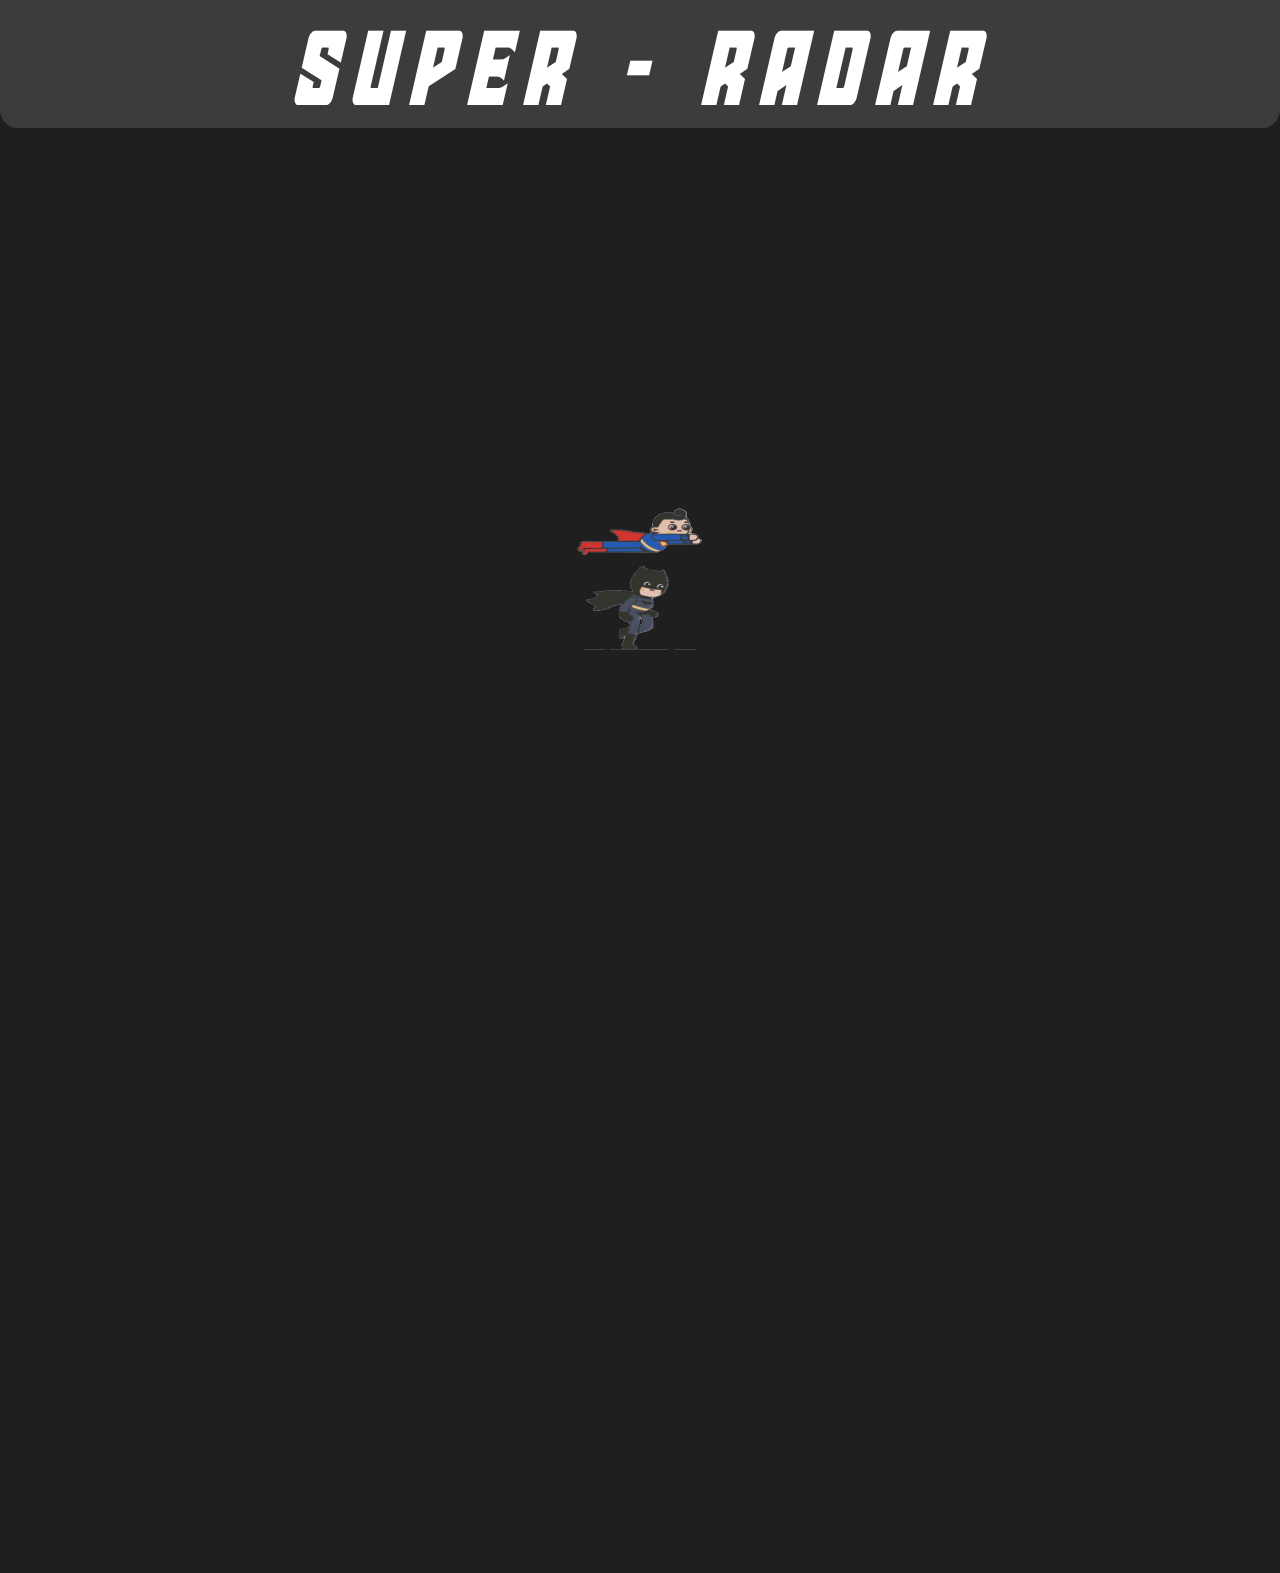
<file: index.html>
<!DOCTYPE html>
<html lang="pt-BR">
<head>
    <meta charset="UTF-8">
    <meta name="viewport" content="width=device-width, initial-scale=1.0">
    <title>SuperRadar</title>
    <link rel="stylesheet" type="text/css" href="./css/styles.css">
    <script src="app.js" defer></script>
</head>

<body>
    <div id="loader">
        <img src="./img/loadc.gif" alt="Carregando...">
    </div>
    <header>
        <h1>SUPER - RADAR</h1>
    </header>
    <main>

        
        <div class="linha"></div>
        <nav>
            <div class="icones" id="icones">
                <div class="heroi layout" id="heroeslayout">
                    <img class="TIcones" id="heroes" src="./img/heroes.png" alt="">
                    <h2>HEROES</h2>
                </div>
                <div class="vilao layout" id="villainslayout">
                    <img class="TIcones"  id="villains" src="./img/villains.png" alt="">
                    <h2>VILLAINS</h2>
                </div>
                <div class="antheroi layout" id="antiheroeslayout">
                    <img class="TIcones" id="antiheroes" src="./img/antiheroes.jpg" alt="">
                    <h2>ANTIHEROES</h2>
                </div>
            </div>
            <div id="search-box">
                <input type="text" id="search-input" placeholder="Digite o nome do personagem">
                
                <!-- <button id="search-button">Pesquisar</button> -->
            </div>
            <img class="botao-imagem" id="botao-imagem" src="./img/deadpool.png" alt="">
        </nav>
        <div class="demonstracao" id="demonstracao">
            
           
            <div class="personagens" id="personagens">
              
                <div id="hero-container">
                </div>
            </div>
            <div class="info_personagens" id="info_personagens"></div>


        </div>
    </main>
</body>
</html>
</file>
<file: css/styles.css>
*{
    margin: 0;
    padding: 0;
    box-sizing: border-box;
}

body{
    height: 100%;
    width: 100%;
    display: flex;
    flex-direction: column;
    background-color: #1f1f1f;
    overflow-y: scroll;
    overflow-x: hidden;

}

header{
    background-color: #3c3c3c;
    border-radius: 0px 0px 20px 20px;
    height: 10%;
    text-align: center;
    display: flex;
    justify-content: center;
    align-items: center;
}

header h1 {
    font-size: 665%;
    color: white;
    font-weight: lighter;
    letter-spacing: 1%;
}

main{
    display: flex;
    flex-direction: column;
    gap: 5%;
}


.linha{
    width: 100%;
    height: 1%;
    background-color: #9b9b9b;
    bottom: 34%;
    display: block;
}

nav{
    height: 1%;
    display: flex;
    flex-direction: row;
    align-items: center;
    justify-content: space-between;
    padding: 3%;
}

.icones {
    display: flex;
    flex-direction: row;
    align-items: center;
    
   
    
}

.TIcones{
    height: 22vh;
    border-radius: 360px;
   
   
    
}

.layout{
    display: flex;
    flex-direction: column;
    text-align: center;
    height: 10%;
    padding: 4%;
   
}

h2{
    font-size: 1%;
    letter-spacing: 1%;
    color: white;
    font-weight: lighter;
    display: none;
}

.pesquisa{
    display: flex;
    flex-direction: row;
    align-items: center;
}

.pesquisa input{
    height: 5vh;
    width: 50vw;
}
.pesquisa img{
    height: 10vh;
    border-radius: 360px;
}

.demonstracao{
    width: 100vw;
    height: 50vh;
    display: flex;
    flex-direction: row;
    gap: 1%;
}

.personagens{
    height: 250%;
    width: 70vw;
    flex-direction: row;
     gap: 5%;
    overflow: auto;

}



@font-face {
    font-family: 'Star Guard';
    src: url('./fonts/starguardcondital.otf') format('truetype'); /* Substitua o caminho pelo caminho correto para o arquivo de fonte */
}

/* Aplicar a fonte aos elementos h1 e h2 */
h1, h2 {
    font-family: 'Star Guard', sans-serif; /* Use o nome da fonte definido em @font-face */
    /* Outras propriedades de estilo para h1 e h2 */
    color: whitesmoke;
    font-size: 300%;
    letter-spacing: 1rem;
    font-weight: lighter;
    margin: 1%;
}

.imagem{
    background-color: #1f1f1f;
    height: 11%;
    width: 1%;
    margin: 1rem;
    background-size: cover;
    background-repeat: no-repeat;
    background-position: center;
    background-color: #1f1f1f;
}


.hero-image {
    width: 13%;
    height: 19%;
    margin: 1.2%;
    flex-direction: row;
    border: 5px outset goldenrod;
    border-radius: 20px;
    cursor: pointer;
    transition: transform 0.3s ease-in-out;
  
    &:hover {
      transform: scale(1.1);
    }
}

#hero-container {
    display: flex; /* Crie um layout em linha para os heróis */
    flex-wrap: wrap-reverse
    
}.hero-name {
    font-size: 300%;
    letter-spacing: 1%;
    color: white;
    font-weight: lighter;
}

.section-title {
    font-size: 300%;
    letter-spacing: 1rem;
    color: goldenrod;
    font-weight: lighter;
}

.powerstats-list {
    font-size: 5%;
    letter-spacing: 1%;
    color: white;
    font-weight: lighter;
}

.powerstat-item {
    font-size: 3000%;
    letter-spacing: 1rem;
    color: white;
    font-weight: lighter;
}

.botao-imagem {
    width: 150px; /* Ajuste a largura e altura conforme necessário */
    height: 100px;
    cursor: pointer;
    transition: transform 0.3s ease-in-out;
    position: inherit;
    margin-left: -300px;

  }
  
  .botao-imagem:hover {
    transform: scale(1.2); /* Ajuste o valor conforme necessário para a escala desejada */
  }
  
  /* Estilo da barra de rolagem */
div::-webkit-scrollbar {
    width: 15px;
  }
  
  /* Estilo da área da barra de rolagem (track) */
  div::-webkit-scrollbar-track {
    background-color: #1f1f1f00;
  }
  
  /* Estilo do polegar (thumb) da barra de rolagem */
  div::-webkit-scrollbar-thumb {
    background-color: #838383;
    border-radius: 6px;
  }
  
  /* Cor do texto nos botões de seta (opcional) */
  div::-webkit-scrollbar-button {
    background-color: #f1003400;
  }
  
  /* Estilo quando a barra de rolagem está focada (opcional) */
  div::-webkit-scrollbar-thumb:focus {
    background-color: #7a05b1;
  }
  
  .imgSearch{
    background-color: #1f1f1f;
    height: 500px;
    width: 500px;
    margin: 1rem;
    background-size: cover;
    background-repeat: no-repeat;
    background-position: center;
  }

  p{
    font-size: 3rem;
    letter-spacing: 1rem;
    color: goldenrod;
    font-weight: bold;
    margin: 1%;
  }

 

  #search-input{
    
    width: 200%;
    height: 200%;
    font-size: 22px; 
    padding: 0px 0px 0px 12px;
  }

   #search-box{
    width: 10%;
    height: 10%;
    margin: -100%;
   }



   .TIcones{
    cursor: pointer;
    transition: transform 0.3s ease-in-out;
  
    &:hover {
      transform: scale(1.150);
    }
   }

   .character-card {
    margin: 10px;
    text-align: center;
}

.character-card img {
    max-width: 200px;
}

.character-card p {
    margin: 5px;
}

.borda{
    height: 100%;
    border: 10px outset goldenrod;
    border-radius: 20px;
    margin-left: 24%; 
}

.hero-info{
    margin-left: 80px;
}

.antheroi{
width: 30%;
} 

        /* CSS para tela de carregamento */
        #loader {
            margin-top: 10%;
            position: fixed;
            top: 0;
            left: 0;
            width: 100%;
            height: 100%;
            background-color: #1f1f1f;
            display: flex;
            justify-content: center;
            align-items: center;
            z-index: 9999;
            overflow: hidden;
        }
        #loader img {
            width: 20%; /* Ajuste o tamanho do GIF conforme necessário */
            height: 20%;
        }

        @media (max-width: 820px) {
            /* Estilos para telas menores que 768px */

            body{
                overflow: hidden;
            }
            header {
              height: 15%;
            }
          
            header h1 {
              font-size: 400%;
            }
          
            main {
              gap: 3%;
            }
          
            nav {
              height: 2%;
            }
          
            .TIcones {
              height: 15vh;
            }
          
            .layout {
              gap: 1%;
            }
          
            h2 {
              font-size: 1.5%;
            }
          
            .pesquisa input {
              height: 4vh;
              width: 40vw;
            }
          
            .pesquisa img {
              height: 8vh;
            }
          
            .demonstracao {
              height: 40vh;
            }
          
            .personagens {
              height: 200%;
              width: 60vw;
            }
          
            .imagem {
              height: 10%;
              width: 1.5%;
            }
          
            .hero-image {
              width:25%;
              height: 25%;
              border: 3px outset goldenrod;
            }
          
            #hero-container {
              flex-wrap: wrap;
            }
          
            .hero-name {
              font-size: 200%;
              margin-left: 60px;
              letter-spacing: 0.1rem;
            }
          
            .section-title {
              font-size: 200%;
              letter-spacing: 0rem;
              margin-left: 20%;
            }
          
            .powerstats-list {
              font-size: 5%;
              margin-left: 12%;
            }
          
            .powerstat-item {
              font-size: 3000%;
              letter-spacing: -.0000000000000000000000000000001rem;
              margin-left: 20%;
            }
          
            .botao-imagem {
              width: 100px;
              height: 70px;
            }
          
            .imgSearch{
              height: 350px;
              width: 350px;
            }
          
            p{
              font-size: 2rem;
              letter-spacing: 0.5rem;
            }
          
            #search-input{
              
              width: 150%;
              height: 150%;
              font-size: 14px; 
              padding: 0px 0px 0px 12px;
            }
          
             #search-box{
              width: 20%;
              height: 10%;
              margin-right: -65%;
              

             }
          
             .TIcones{
              width: 12vw;
              height: 12vh;
              
             }

             .icones {
                display: flex;
                flex-direction: row;
                align-items: center;
                gap: 0%;
            }
          
             .character-card img {
              max-width: 150px;
          }
          
          .borda{
            width: 25vw;
            height: 50%;
              border: 5px outset goldenrod;
              border-radius: 10px;
          }
          
          .hero-info{
              margin-left: 5px;
          }
          
          .antheroi{
          width: 20%;
          } 
          }
          

          @media (max-width: 390px) {
            /* Estilos para telas menores que 768px */

            body{
                overflow: hidden;
                overflow-x: hidden;
                overflow-y:scroll;
            }
            header {
              height: 10%;
            }
          
            header h1 {
              font-size: 200%;
            }
          
            main {
              gap: 4%;
            }
          
            nav {
              height: 2%;
            }
          
            .TIcones {
              height: 15vh;
            }
          
            .layout {
              gap: 1%;
            }
          
            h2 {
              font-size: 1.5%;
            }
          
            .pesquisa input {
              height: 4vh;
              width: 40vw;
            }
          
            .pesquisa img {
              height: 8vh;
            }
          
            .demonstracao {
              height: 40vh;
            }
          
            .personagens {
              height: 200%;
              width: 190vw;
            }
          
            .imagem {
              height: 30%;
              width: 5%;
            }
          
            .hero-image {
              width:35%;
              height: 25%;
              border: 3px outset goldenrod;
            }
          
            #hero-container {
              flex-wrap: wrap;
            }
          
            .hero-name {
              font-size: 200%;
              margin-left: 60px;
              letter-spacing: 0.1rem;
            }
          
            .section-title {
              font-size: 200%;
              letter-spacing: 0rem;
              margin-left: 20%;
            }
          
            .powerstats-list {
              font-size: 5%;
              margin-left: 12%;
            }
          
            .powerstat-item {
              font-size: 3000%;
              letter-spacing: -.0000000000000000000000000000001rem;
              margin-left: 20%;
            }
          
            .botao-imagem {
              width: 40px;
              height: 40px;
              margin-left: -40%;
            }
          
            .imgSearch{
              height: 350px;
              width: 350px;
            }
          
            p{
              font-size: 2rem;
              letter-spacing: 0.5rem;
            }
          
            #search-input{
              
              width: 150%;
              height: 150%;
              font-size: 15px; 
              padding: 0px 0px 0px 12px;
            }
          
             #search-box{
              width: 20%;
              height: 10%;
              margin-right: -65%;
              

             }
          
             .TIcones{
              width: 12vw;
              height: 12vh;
              
             }

             .icones {
                display: flex;
                flex-direction: row;
                align-items: center;
                gap: 0%;
            }
          
             .character-card img {
              max-width: 150px;
          }
          
          .borda{
            width: 25vw;
            height: 50%;
              border: 5px outset goldenrod;
              border-radius: 10px;
              margin-left: -26%;
          }
          
          .hero-info{
              margin-left: -100px;
          }
          
          .antheroi{
          width: 20%;
          }
           
  .botao-imagem:hover {
    transform: scale(1.2); /* Ajuste o valor conforme necessário para a escala desejada */
  }
  
  /* Estilo da barra de rolagem */
div::-webkit-scrollbar {
    width: 15px;
  }
  
  /* Estilo da área da barra de rolagem (track) */
  div::-webkit-scrollbar-track {
    background-color: #1f1f1f00;
  }
  
  /* Estilo do polegar (thumb) da barra de rolagem */
  div::-webkit-scrollbar-thumb {
    background-color: #83838300;
    border-radius: 6px;
  }
  
  /* Cor do texto nos botões de seta (opcional) */
  div::-webkit-scrollbar-button {
    background-color: #f1003400;
  }
  
  /* Estilo quando a barra de rolagem está focada (opcional) */
  div::-webkit-scrollbar-thumb:focus {
    background-color: #7a05b100;
  } 
          }
</file>
